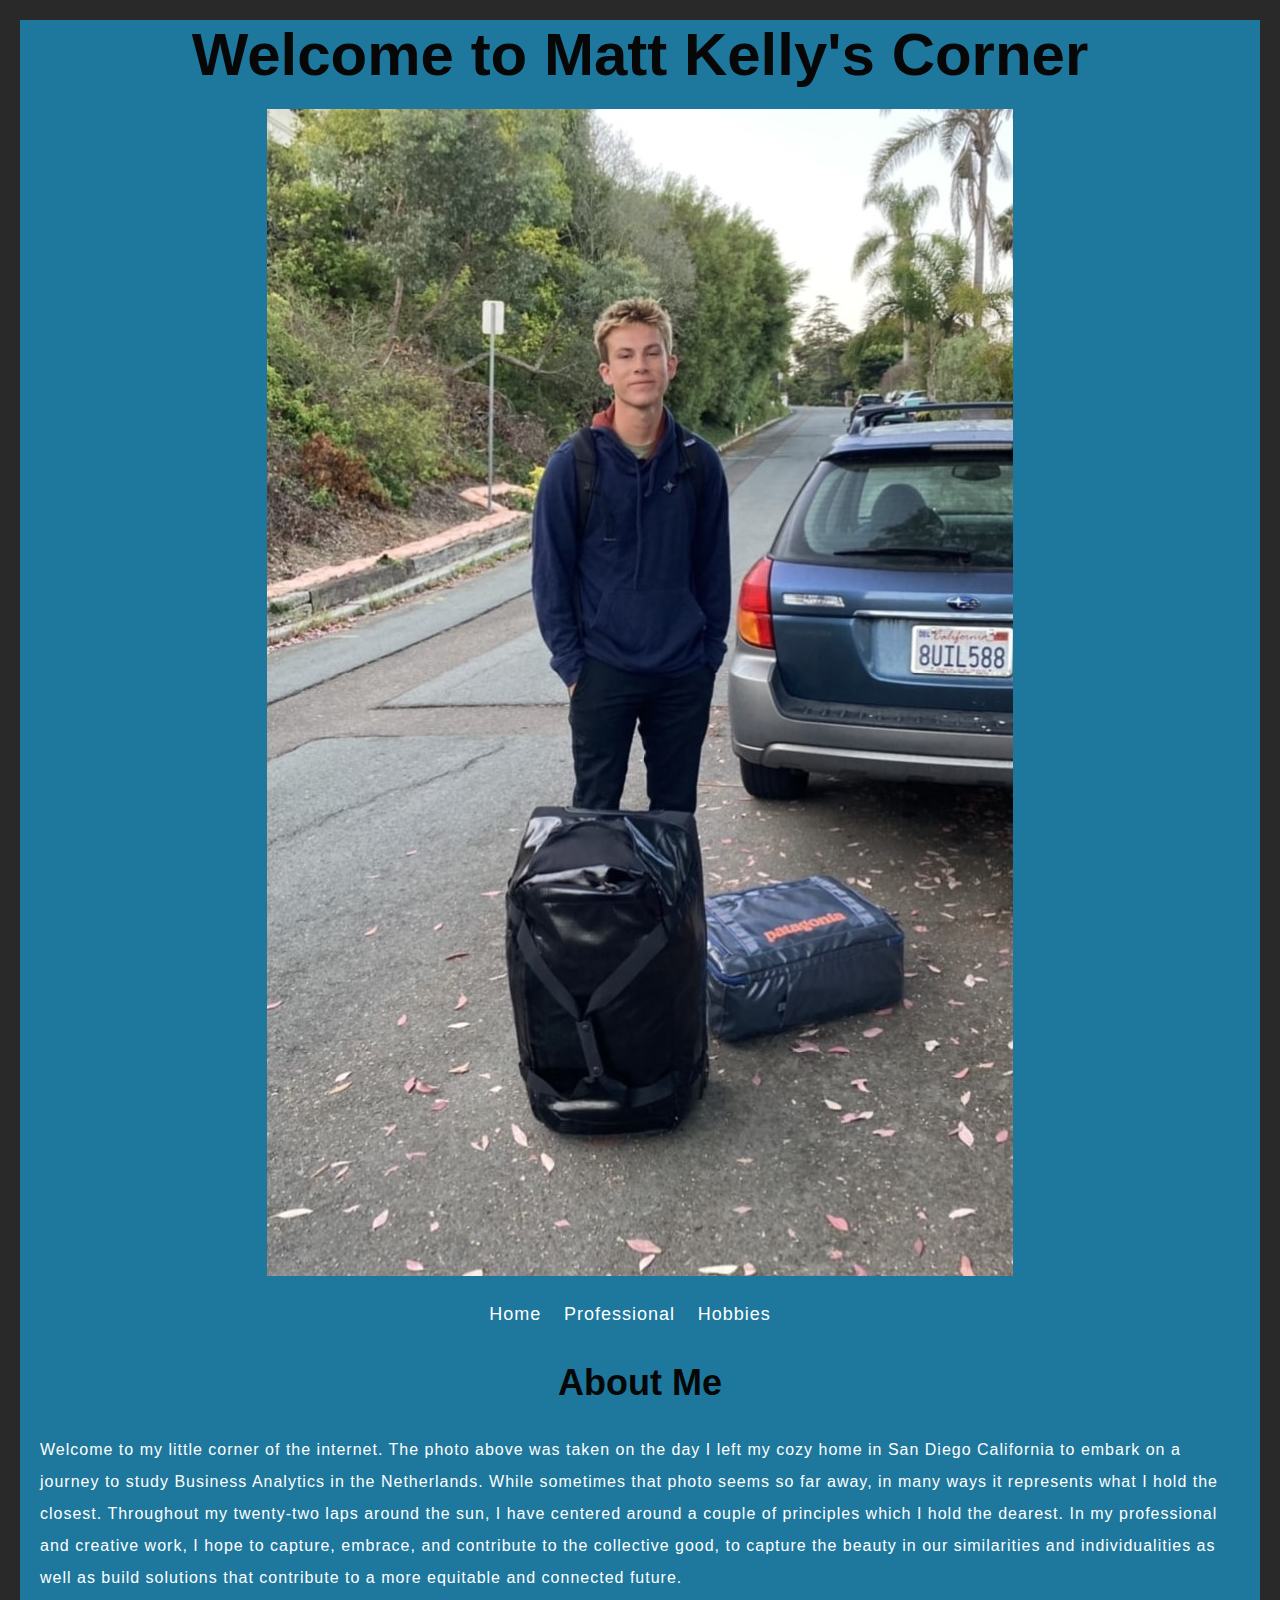
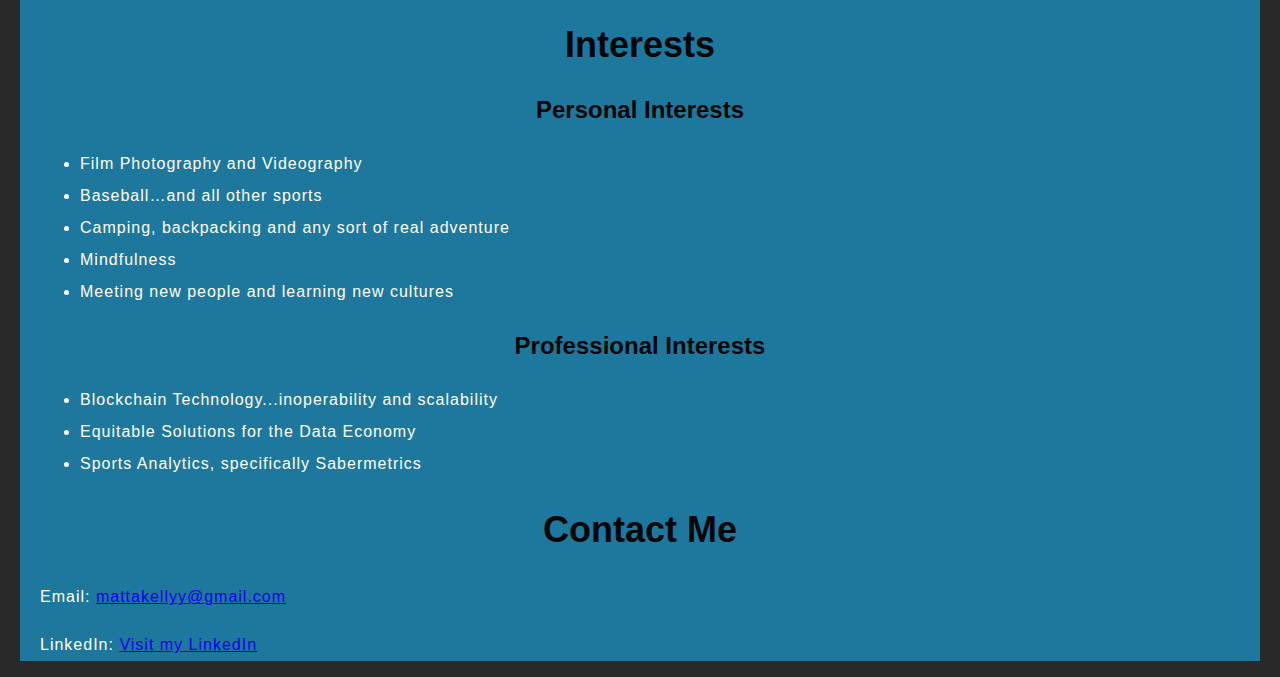
<file: index.html>
<!doctype html>
<html lang="en">
<head>
    <meta charset="UTF-8">
    <meta name="viewport" content="width=device-width, initial-scale=1.0">
    <link rel="stylesheet" href="styles/style.css">
    <title>Matthew Kelly</title>
</head>
<body>
    <header>
        <h1>Welcome to Matt Kelly's Corner</h1>
        <img src="images/photo-me.jpg" alt="Photo of Matthew Kelly">
    </header>
    <nav>
        <ul>
            <li><a href="index.html">Home</a></li>
            <li><a href="professional.html">Professional</a></li>
            <li><a href="hobbies.html">Hobbies</a></li>
        </ul>
    </nav>
    <main>
        <section id="about-me">
            <h2>About Me</h2>
            <p>Welcome to my little corner of the internet. The photo above was taken on the day I left my cozy home in San Diego 
                California to embark on a journey to study Business Analytics in the Netherlands. While sometimes that photo seems 
                so far away, in many ways it represents what I hold the closest. Throughout my twenty-two laps around the sun, 
                I have centered around a couple of principles which I hold the dearest. In my professional and creative work, I hope to 
                capture, embrace, and contribute to the collective good, to capture the beauty in our similarities and individualities 
                as well as build solutions that contribute to a more equitable and connected future.</p>
        </section>
        <section id="interests">
            <h2>Interests</h2>
            <div class="interests-container">
                <div>
                    <h3>Personal Interests</h3>
                    <ul>
                        <li>Film Photography and Videography</li>
                        <li>Baseball…and all other sports</li>
                        <li>Camping, backpacking and any sort of real adventure</li>
                        <li>Mindfulness</li>
                        <li>Meeting new people and learning new cultures</li>
                    </ul>
                </div>
                <div>
                    <h3>Professional Interests</h3>
                    <ul>
                        <li>Blockchain Technology...inoperability and scalability</li>
                        <li>Equitable Solutions for the Data Economy</li>
                        <li>Sports Analytics, specifically Sabermetrics</li>
                    </ul>
                </div>
            </div>
        </section>
        <section id="contact">
            <h2>Contact Me</h2>
            <p>Email: <a href="mailto:mattakellyy@gmail.com">mattakellyy@gmail.com</a></p>
            <p>LinkedIn: <a href="https://www.linkedin.com/in/matthew-kelly-823b7919b/" target="_blank">Visit my LinkedIn</a></p>
        </section>
    </main>
</body>
</html>
</file>
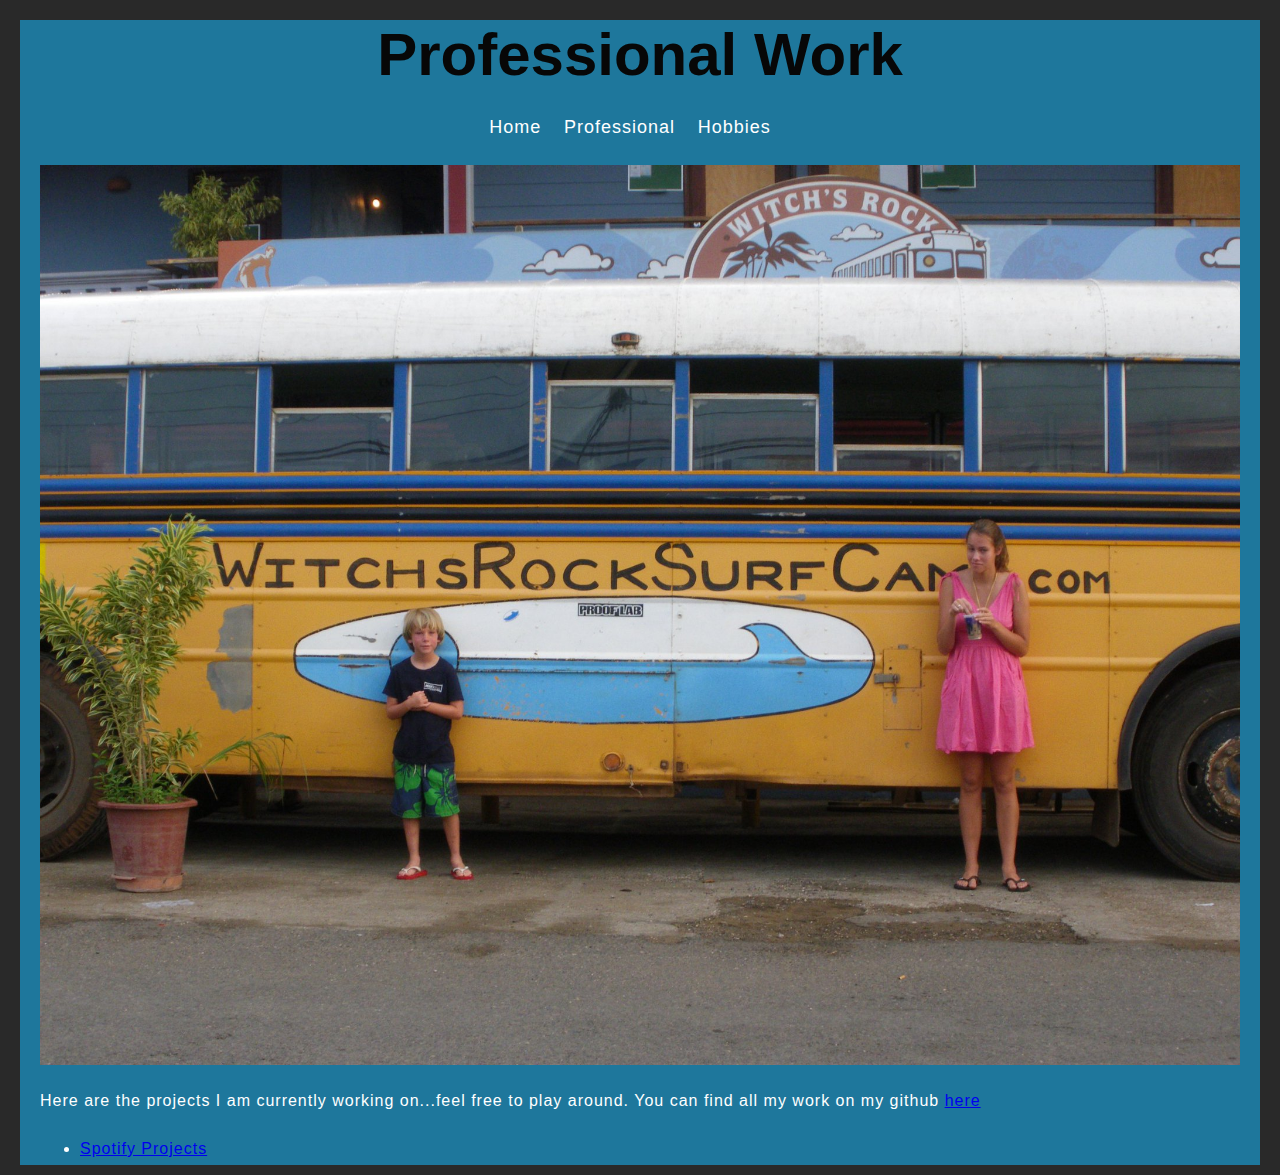
<file: professional.html>
<!doctype html>
<html lang="en">
<head>
    <meta charset="UTF-8">
    <meta name="viewport" content="width=device-width, initial-scale=1.0">
    <link rel="stylesheet" href="styles/style.css">
    <title>Matthew Kelly | Professional</title>
</head>
<body>
    <header>
        <h1>Professional Work</h1>
        <nav>
            <ul>
                <li><a href="index.html">Home</a></li>
                <li><a href="professional.html">Professional</a></li>
                <li><a href="hobbies.html">Hobbies</a></li>
            </ul>
        </nav>
        <img src="images/photo-about.jpg" alt="Matthew at work">
    </header>
    <main>
        <p>Here are the projects I am currently working on...feel free to play around. You can find all my work on my github <a href="https://github.com/matta-kelly">here</a></p>
        <ul>
            <li><a href="projects/spotify/spotify-project.html">Spotify Projects</a></li>
        </ul>
    </main>
</body>
</html>
</file>
<file: styles/style.css>
/* Base settings */
html {
    font-size: 62.5%; /* Sets 1 rem = 10px */
    font-family: "Open Sans", sans-serif;
    background-color: #292929; /* Dark background for the whole page */
}

body {
    width: 100%;
    max-width: 1200px; /* Max width of the content */
    margin: 0 auto;
    background-color: #1e779c;
    padding: 0 20px;
    color: #fff; /* Ensures text is readable on the dark background */
}

h1, h2, h3 {
    color: #070707;
    text-align: center;
}

h1 {
    margin: 20px 0;
    font-size: 6rem; /* 60px */
}

h2 {
    font-size: 3.6rem; /* 36px */
}

h3 {
    font-size: 2.4rem; /* 24px */
}

p, li {
    font-size: 1.6rem; /* 16px */
    line-height: 2;
    letter-spacing: 1px;
}

/* Navigation Styles */
nav ul {
    list-style-type: none;
    padding: 0;
    text-align: center;
}

nav ul li {
    display: inline;
    margin-right: 20px;
}

nav ul li a {
    color: #fff;
    text-decoration: none;
    font-size: 1.8rem;
}

/* Image Styles */
img {
    max-width: 100%;
    height: auto;
    display: block;
    margin: 20px auto; /* Centers image and adds space around it */
}

/* Footer Styles */
footer {
    text-align: center;
    padding: 20px;
    color: #fff;
}

/* Responsive design adjustments */
@media (max-width: 768px) {
    h1 {
        font-size: 5rem; /* Smaller font size for smaller screens */
    }

    nav ul li {
        display: block; /* Stack nav items vertically on smaller screens */
        margin: 10px 0;
    }

    body {
        padding: 0 10px;
    }
}
</file>
